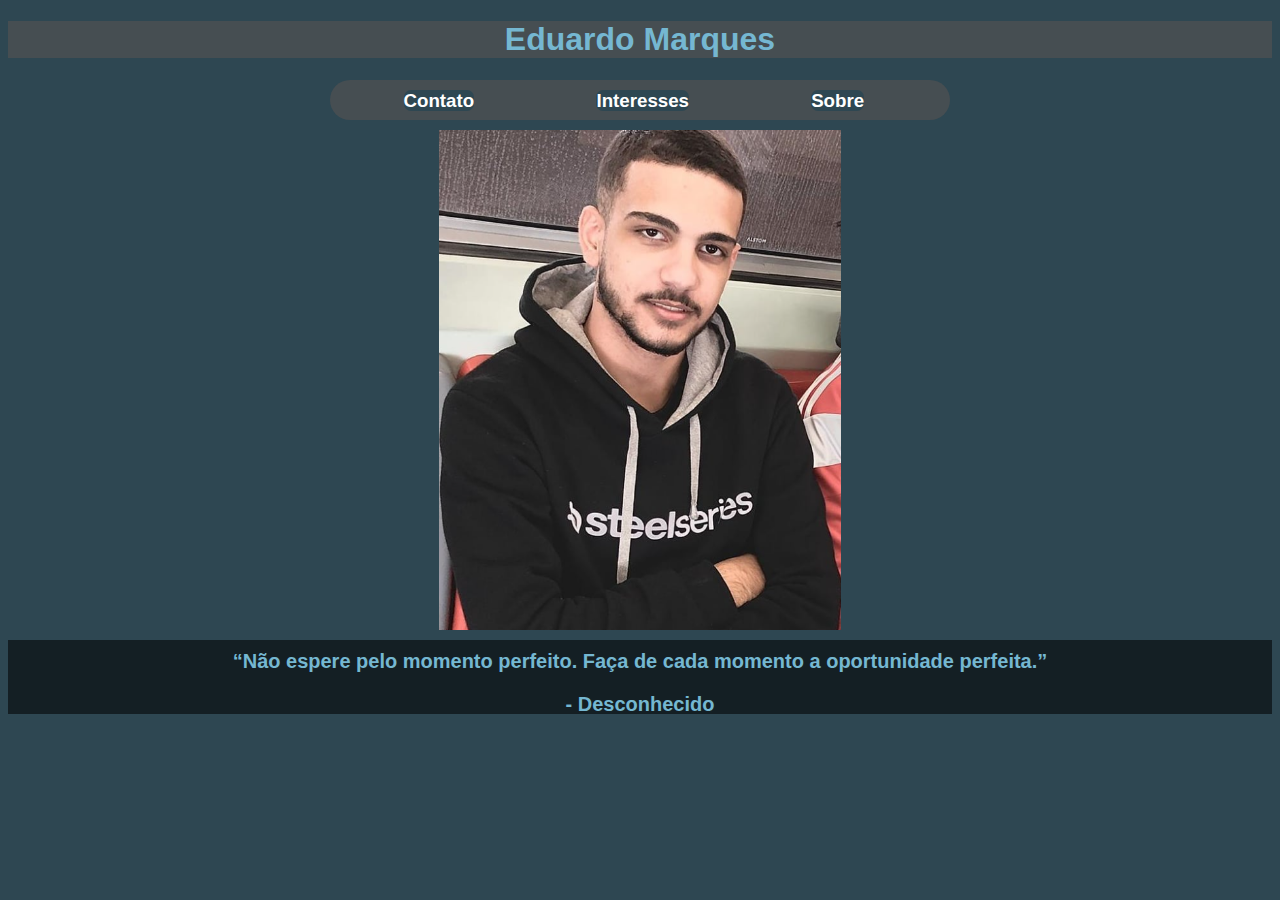
<file: index.html>
<!DOCTYPE html>
<html lang="pt-br">
<head>
    <meta charset="UTF-8">
    <meta http-equiv="X-UA-Compatible" content="IE=edge">
    <meta name="viewport" content="width=device-width, initial-scale=1.0">
    <title>Eduardo Marques</title>
    <link rel="shortcut icon" href="imagens/favicon.png" type="image/png">
    <link rel="stylesheet" href="style.css">
</head>
<body>
        <div class="minha_div_1">
            <h1>Eduardo Marques</h1>
        </div>
        <div class="div_main">
            <div class="div_contato">
                <h3><a href="contato.html">Contato</a></h3>
            </div>
            <div class="div_interesses">
                <h3><a href="interesses.html">Interesses</a></h3>
            </div>
            <div class="div_sobre">
                <h3><a href="sobre.html">Sobre</a></h3>
            </div>
        </div>
    <div class="div_foto_1"><img src="imagens/foto-1.png" alt="foto de Eduardo Marques" height="500px"></div>
    <div class="minha_div_3">
        <q class="citacao">Não espere pelo momento perfeito. Faça de cada momento a oportunidade perfeita.</q>
        <br><p class="autor">- Desconhecido</p>
    </div>
</body>
</html>
</file>
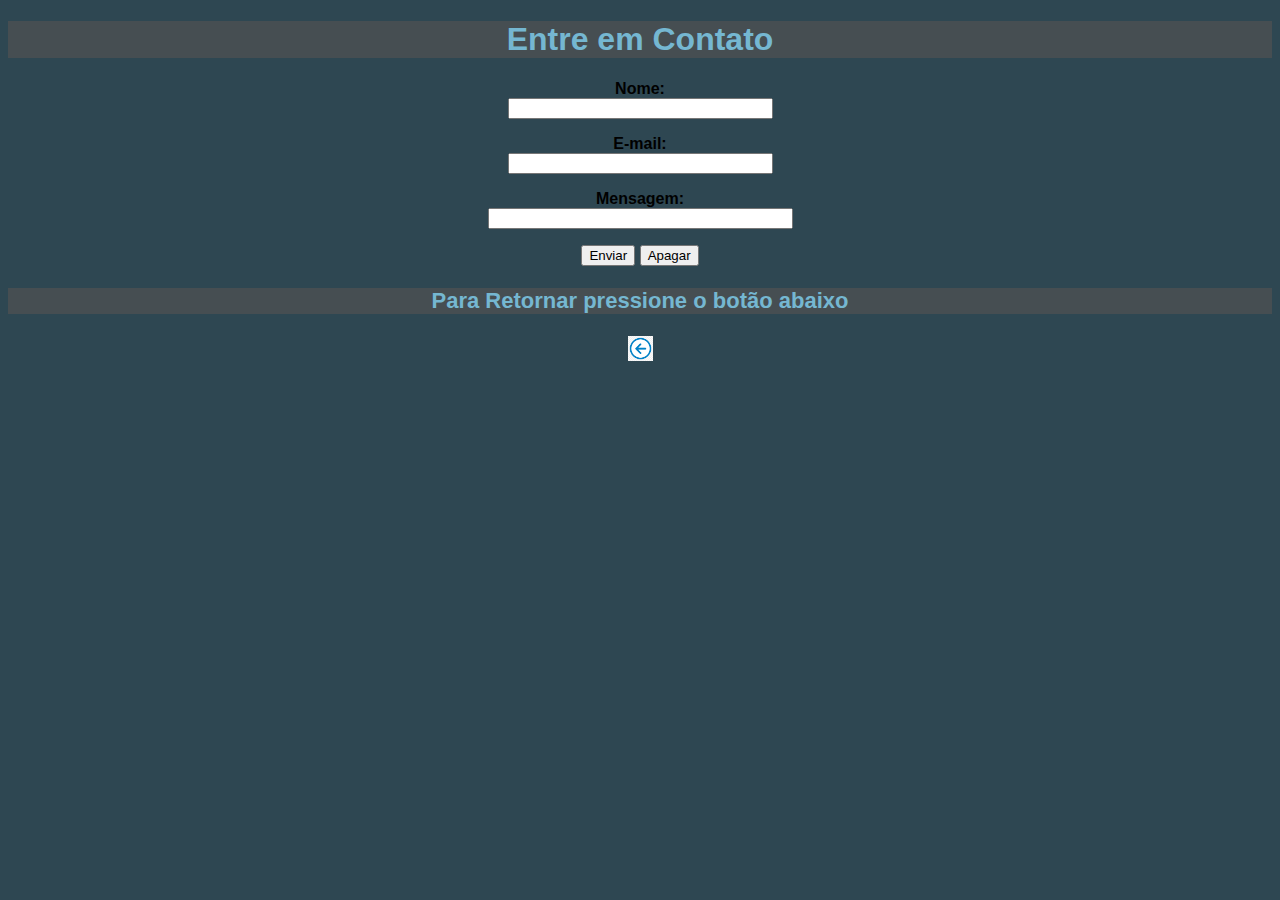
<file: contato.html>
<!DOCTYPE html>
<html lang="pt-br">
<head>
    <meta charset="UTF-8">
    <meta http-equiv="X-UA-Compatible" content="IE=edge">
    <meta name="viewport" content="width=device-width, initial-scale=1.0">
    <title>Contato Eduardo Marques</title>
    <link rel="stylesheet" href="style.css">
    <link rel="shortcut icon" href="imagens/favicon.png" type="image/png">
</head>
<body>
    <h1 class="titulo_contato">Entre em Contato</h1>
    <div class="formulario">
        <p >
            Nome:<br />
            <input type="text" size="30" name="nome">
            </p>
        
            <p>
            E-mail:<br />
            <input type="text" size="30" name="replyto">
            </p>
        
            <p>
            Mensagem:<br />
            <input type="text" size="35" name="Comentarios">
            </p>
        
            <p>
            <input type="submit" name="BTEnvia" value="Enviar">
            <input type="reset" name="BTApaga" value="Apagar"> 
        </p>
    </div> 
    <p class="paragrafo_volta">Para Retornar pressione o botão abaixo</p>
    <div class="retorno"><a href="index.html"><img class="foto_retorno" src="imagens/iconeretorno.png" alt="voltar ao index"></a></div>
</body>
</html>
</file>
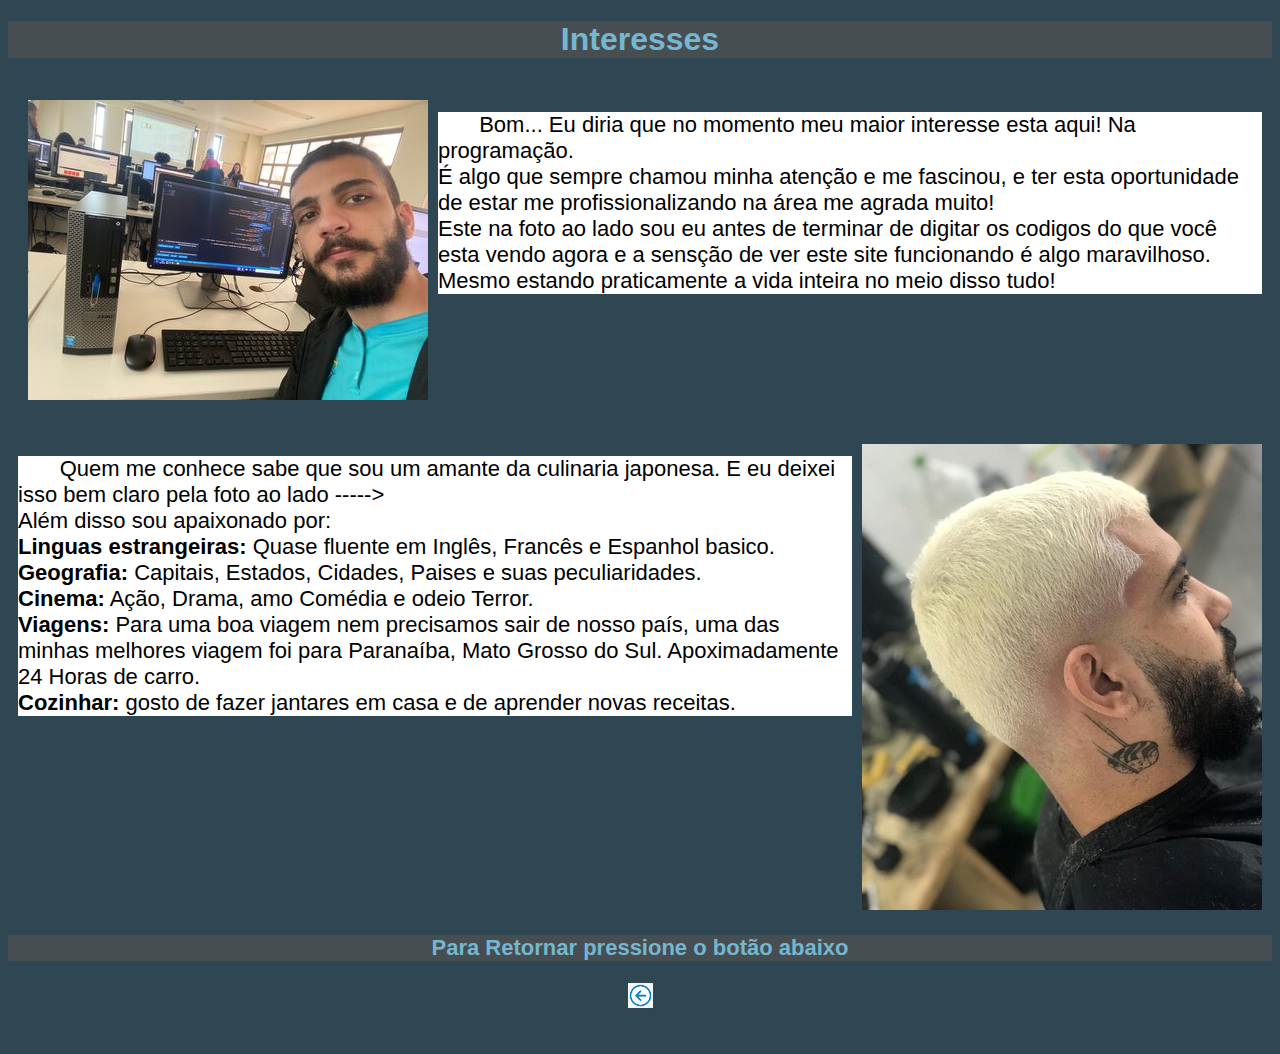
<file: interesses.html>
<!DOCTYPE html>
<html lang="pt-br">
<head>
    <meta charset="UTF-8">
    <meta http-equiv="X-UA-Compatible" content="IE=edge">
    <meta name="viewport" content="width=device-width, initial-scale=1.0">
    <title>Interesses Eduardo Marques</title>
    <link rel="stylesheet" href="style.css">
    <link rel="shortcut icon" href="imagens/favicon.png" type="image/png">
</head>
<body>
    <div class="minha_div_1">
        <h1>Interesses</h1>
    </div>
    <div class="principal">
        <div class="foto_aula">
            <img src="imagens/foto-2.jpg"  alt="foto durante aula">
        </div>
        <div>
            <p class="paragrafo_interesses_1">Bom... Eu diria que no momento meu maior interesse esta aqui! Na programação. <br>
            É algo que sempre chamou minha atenção e me fascinou, e ter esta oportunidade de estar me profissionalizando na área me agrada muito!
            <br>
            Este na foto ao lado sou eu antes de terminar de digitar os codigos do que você esta vendo agora e a sensção de ver este site funcionando é algo maravilhoso.
            <br>
            Mesmo estando praticamente a vida inteira no meio disso tudo!

        </p></div>
    </div>
    <div class="principal_2">
        <div class="foto_sushi">
            <img src="imagens/foto-3.png" alt="foto tattoo pescoço">
        </div>
        <div>
            <p class="paragrafo_interesses_2">Quem me conhece sabe que sou um amante da culinaria japonesa.
            E eu deixei isso bem claro pela foto ao lado ----->
            <br>
            Além disso sou apaixonado por: <br> <span>Linguas estrangeiras:</span> Quase fluente em Inglês, Francês e Espanhol basico.
            <br>
            <span>Geografia:</span> Capitais, Estados, Cidades, Paises e suas peculiaridades. 
            <br>
            <span>Cinema:</span> Ação, Drama, amo Comédia e odeio Terror.
            <br>
            <span>Viagens:</span> Para uma boa viagem nem precisamos sair de nosso país, uma das minhas melhores viagem foi para Paranaíba, Mato Grosso do Sul. Apoximadamente 24 Horas de carro.
            <br>
            <span>Cozinhar:</span> gosto de fazer jantares em casa e de aprender novas receitas.
            </p>
        </div>
    </div>
    <p class="paragrafo_interesses_3">Para Retornar pressione o botão abaixo</p>
    <div class="retorno"><a href="index.html"><img class="foto_retorno" src="imagens/iconeretorno.png" alt="voltar ao index"></a></div>
</body>
</html>
</file>
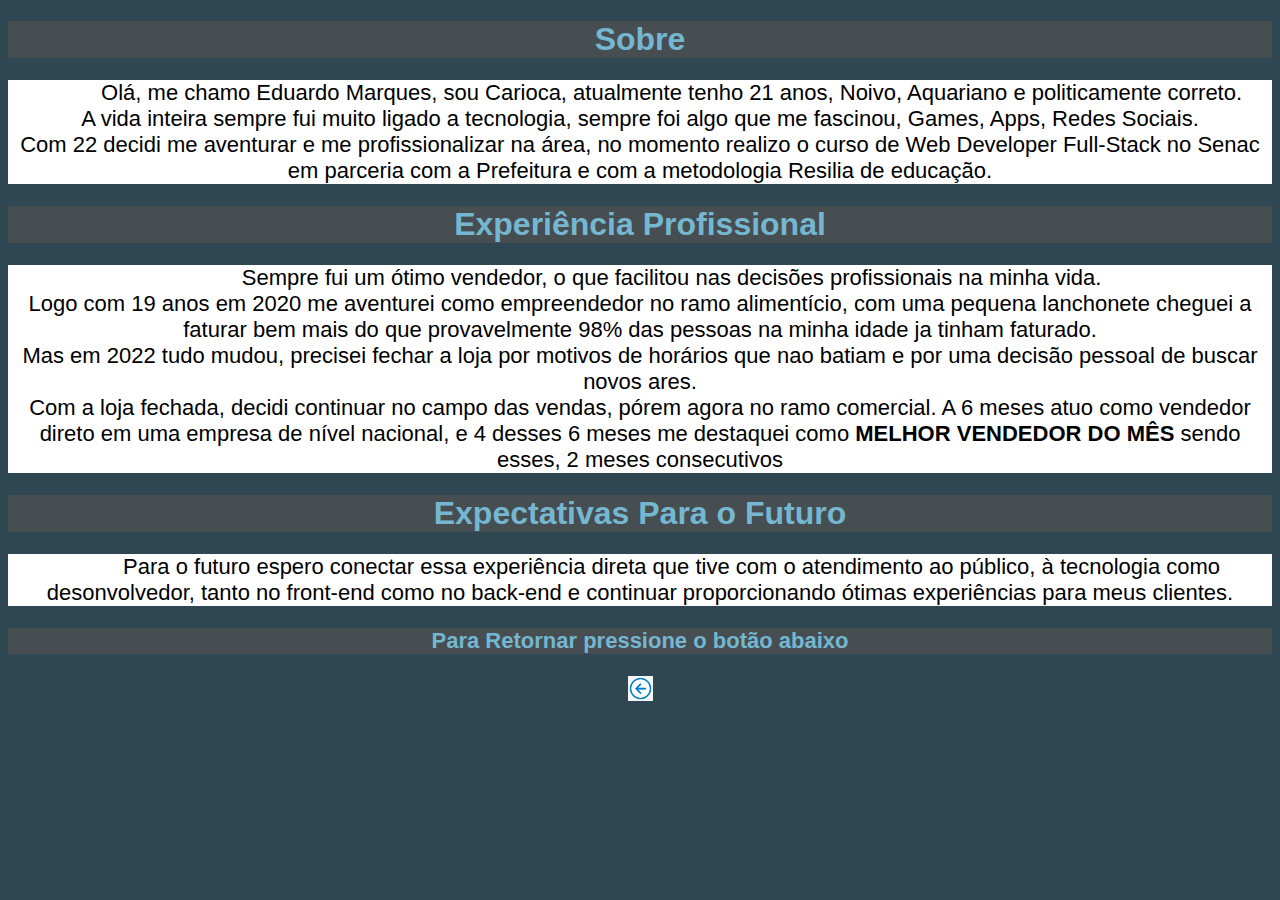
<file: sobre.html>
<!DOCTYPE html>
<html lang="pt-br">
<head>
    <meta charset="UTF-8">
    <meta http-equiv="X-UA-Compatible" content="IE=edge">
    <meta name="viewport" content="width=device-width, initial-scale=1.0">
    <title>Sobre Eduardo Marques</title>
    <link rel="stylesheet" href="style.css">
    <link rel="shortcut icon" href="imagens/favicon.png" type="image/png">
</head>
<body>
    <h1 class="titulo">Sobre</h1>
    <p class="paragrafo_1">Olá, me chamo Eduardo Marques, sou Carioca, atualmente tenho 21 anos, Noivo, Aquariano e politicamente correto. <br>
    A vida inteira sempre fui muito ligado a tecnologia, sempre foi algo que me fascinou, Games, Apps, Redes Sociais. <br>
    Com 22 decidi me aventurar e  me profissionalizar na área, no momento realizo o curso de Web Developer Full-Stack no Senac em parceria com a Prefeitura e com a metodologia Resilia de educação. <br>
    </p>
    <h1 class="titulo_2">Experiência Profissional</h1>
    <p class="paragrafo_2">Sempre fui um ótimo vendedor, o que facilitou nas decisões profissionais na minha vida. <br>
    Logo com 19 anos em 2020 me aventurei como empreendedor no ramo alimentício, com uma pequena lanchonete cheguei a faturar bem mais do que provavelmente 98% das pessoas na minha idade ja tinham faturado. <br>
    Mas em 2022 tudo mudou, precisei fechar a loja por motivos de horários que nao batiam e por uma decisão pessoal de buscar novos ares. <br>
    Com a loja fechada, decidi continuar no campo das vendas, pórem agora no ramo comercial. A 6 meses atuo como vendedor direto em uma empresa de nível nacional, e 4 desses 6 meses me destaquei como <strong>MELHOR VENDEDOR DO MÊS</strong> sendo esses, 2 meses consecutivos</p>
    <h1 class="titulo_3">Expectativas Para o Futuro</h1>
    <p class="paragrafo_3">Para o futuro espero conectar essa experiência direta que tive com o atendimento ao público, à tecnologia como desonvolvedor, tanto no front-end como no back-end e continuar proporcionando ótimas experiências para meus clientes.</p>
    <p class="paragrafo_volta">Para Retornar pressione o botão abaixo</p>
    <div class="retorno"><a href="index.html"><img class="foto_retorno" src="imagens/iconeretorno.png" alt="voltar ao index"></a></div>
</body>
</html>
</file>
<file: style.css>
body{
    background-color: #2E4752;
    font-family: Arial, Helvetica, sans-serif;
}

h1{
    text-align: center;
    font-family: Arial, Helvetica, sans-serif;
    color: #75B7D1;
    text-shadow: 10 10 10px;
}

h3{
    font-family: Arial, Helvetica, sans-serif;
    margin: auto;
}

.div_foto_1{
    padding: 10px;
    text-align: center;
    height: 500px;

}

.minha_div_1{
    background-color: #464E52;
}

.minha_div_3{
    width: auto;
    background-color: rgba(0, 0, 0, 0.555);
    text-align: center;
    font-size: 20px;
    padding: 10px;
    font-weight: bolder;
    height: 54px;
}

.citacao{
    color: #75B7D1;
}

.autor{
    color: #75B7D1;
}

.div_main{
    text-align: center;
    margin: auto;
    padding: 10px;
    width: 600px;
    height: 20px;
    background-color: #464E52;
    border-radius: 30px;
    display: flex;
    flex-direction: row;
    justify-content: center;
}

.div_contato{
    width: 80px;
    margin: auto;
    display: inline-flex;

}

.div_interesses{
    width: 80px;
    margin: auto;
    display: inline-flex;
}

.div_sobre{
    width: 87px;
    margin: auto;
    display: inline-flex;
}

a{
    color: white;
    background-color: #2E4752;
    text-decoration: none;
    border-radius: 7px;
    margin: auto;
}

a:hover{
    color: #2E4752;
    background-color: white;
}

.div_foto_1{
    border-radius: 100px;
}

.principal{
    padding: 10px;
    display: flex;
    flex-direction: row;
    justify-content: start;
}

.foto_aula{
    border-radius: 20px;
    padding: 10px;
}

.paragrafo_interesses_1{
    background-color: white;
    color: black;
    text-indent: 5%;
    text-justify: auto;
    font-size: 22px;
}

.principal_2{
    padding: 10px;
    display: flex;
    flex-direction: row-reverse;
    justify-content: end;
    height: 469px;
}

.foto_sushi{
    border-radius: 20px;
    padding: 10px;
    width: 390px;
    height: 600px;
}

.paragrafo_interesses_2{
    background-color: white;
    color: black;
    text-indent: 5%;
    text-justify: auto;
    font-size: 22px;
}

.retorno{
    text-align: center;
}
.foto_retorno{
    width: 25px;
    height: 25px;
}

.paragrafo_interesses_3{
    text-align: center;
    font-size: 22px;
    font-weight: bold;
    background-color: #464E52;
    color: #75B7D1;
}

span{
    font-weight: bold;
}

.titulo{
    background-color: #464E52;
}

.paragrafo_volta{
    text-align: center;
    font-size: 22px;
    font-weight: bold;
    background-color: #464E52;
    color: #75B7D1;
}

.paragrafo_1{
    background-color: white;
    color: black;
    text-indent: 5%;
    text-justify: auto;
    text-align: center; 
    font-size: 22px;
}

.paragrafo_2{
    background-color: white;
    color: black;
    text-indent: 5%;
    text-justify: auto;
    text-align: center; 
    font-size: 22px;
}

.titulo_2{
    background-color: #464E52;
}

.titulo_3{
    background-color: #464E52;
}

.paragrafo_3{
    background-color: white;
    color: black;
    text-indent: 5%;
    text-justify: auto;
    text-align: center; 
    font-size: 22px;
}

.titulo_contato{
    background-color: #464E52;
}

.formulario{
    text-align: center;
    font-weight: bold;
}
</file>
